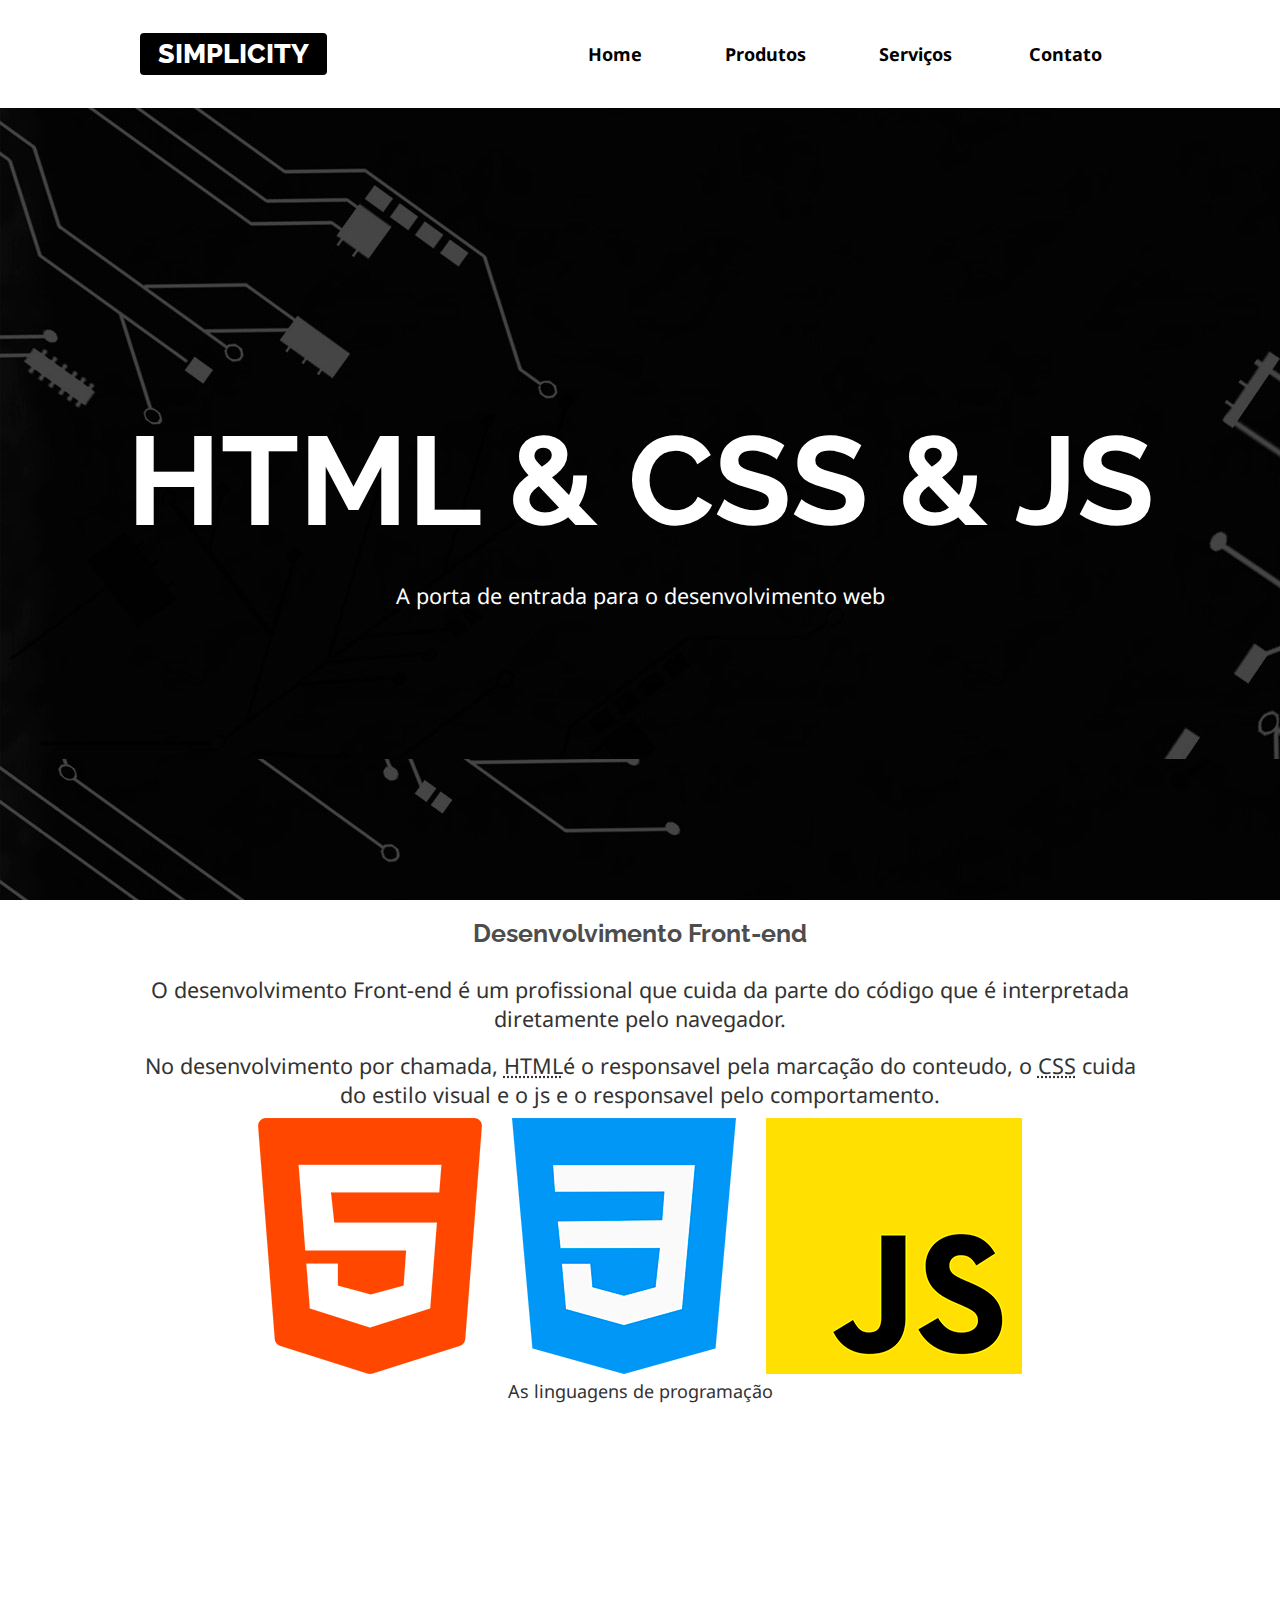
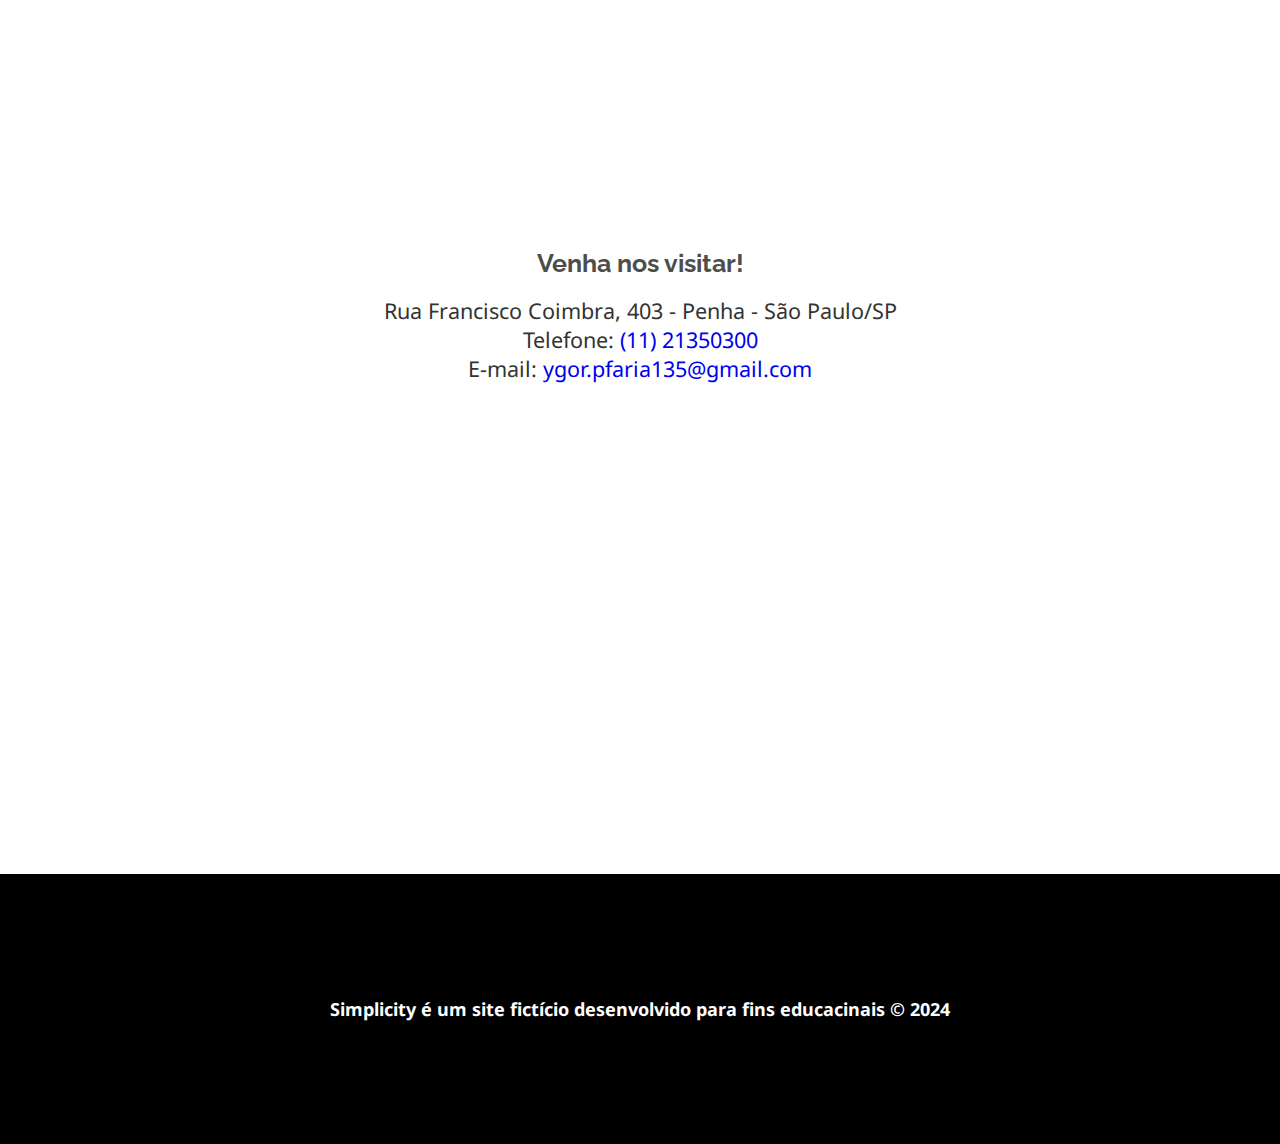
<file: index.html>
<!DOCTYPE html>
<html lang="pt-br">

<head>
    <meta charset="UTF-8">
    <meta name="viewport" content="width=device-width, initial-scale=1.0">
    <title>Simplicity</title>
    
    <link rel="shortcut icon" href="imagens/favicon.png" type="image/png" sizes="64x64">

    <!-- Importacia das fontes do google (deve vir primeiro, antes do nosso CSS) -->
    <link rel="preconnect" href="https://fonts.googleapis.com">
    <link rel="preconnect" href="https://fonts.gstatic.com" crossorigin>
    <link
        href="https://fonts.googleapis.com/css2?family=Noto+Sans:ital,wght@0,100..900;1,100..900&family=Raleway:ital,wght@0,100..900;1,100..900&display=swap"
        rel="stylesheet">

    <link rel="stylesheet" href="css/estilos.css">

</head>

<body>
    <header class="topo">
        <div class="limitador">
            <h1 class="titulo">
                <a href="index.html">Simplicity</a>
            </h1>
            <nav class="menu ">
                <h2 class="titulo-menu"><a href="">Menu &equiv;</a></h2>
                <ul class="links-menu ">
                    <li><a href="index.html">Home</a></li>
                    <li><a href="produtos.html">Produtos</a></li>
                    <li><a href="servicos.html">Serviços</a></li>
                    <li><a href="contato.html">Contato</a></li>
                </ul>
            </nav>
        </div>
    </header>

    <main class="conteudo">

        <article class="destaque">

            <h2>HTML & CSS & JS</h2>
            <p>A porta de entrada para o desenvolvimento web</p>
        </article>

        <article class="front-end limitador">
            <h2>Desenvolvimento Front-end</h2>
            <p>O desenvolvimento Front-end é um profissional que cuida da parte do código que é interpretada diretamente
                pelo navegador.</p>
            <p>No desenvolvimento por chamada, <abbr title=" HyperText Markup Language">HTML</abbr>é o responsavel pela
                marcação do conteudo, o <abbr title="Cascading Style Sheets">CSS</abbr> cuida do estilo visual e o js e
                o responsavel pelo comportamento.</p>

            <figure>
                <img src="imagens/tecnologias.png" alt="">
                <figcaption>As linguagens de programação</figcaption>
            </figure>
        </article>


        <article class="historia">
            <h2>Historias da Internet</h2>
            <iframe height="315" src="https://www.youtube.com/embed/jlkvzcG1UMk?si=4ddoNuQOGo2Hf6Ls"
                title="YouTube video player" frameborder="0"
                allow="accelerometer; autoplay; clipboard-write; encrypted-media; gyroscope; picture-in-picture; web-share"
                referrerpolicy="strict-origin-when-cross-origin" allowfullscreen></iframe>
        </article>

        <article class="localizacao">
            <h2>Venha nos visitar!</h2>
            <address>Rua Francisco Coimbra, 403 - Penha - São Paulo/SP <br>
                Telefone: <a href="tel:1121350300">(11) 21350300</a><br>
                E-mail: <a href="mailto:ygor.pfaria135@gmail.com">ygor.pfaria135@gmail.com</a>
            </address>
            <iframe
                src="https://www.google.com/maps/embed?pb=!1m18!1m12!1m3!1d3658.175628198391!2d-46.5402552!3d-23.526184799999996!2m3!1f0!2f0!3f0!3m2!1i1024!2i768!4f13.1!3m3!1m2!1s0x94ce5e45de28bb23%3A0x1d2ed3122aae28a7!2sSenac%20Penha!5e0!3m2!1sen!2sbr!4v1727264638487!5m2!1sen!2sbr"
                height="450" style="border:0;" allowfullscreen="" loading="lazy"
                referrerpolicy="no-referrer-when-downgrade"></iframe>
        </article>
    </main>

    <footer>
        <p>Simplicity é um site fictício desenvolvido para fins educacinais &copy; <time>2024</time></p>


    </footer>

    <script src="js/menu.js"></script>
</body>

</html>
</file>
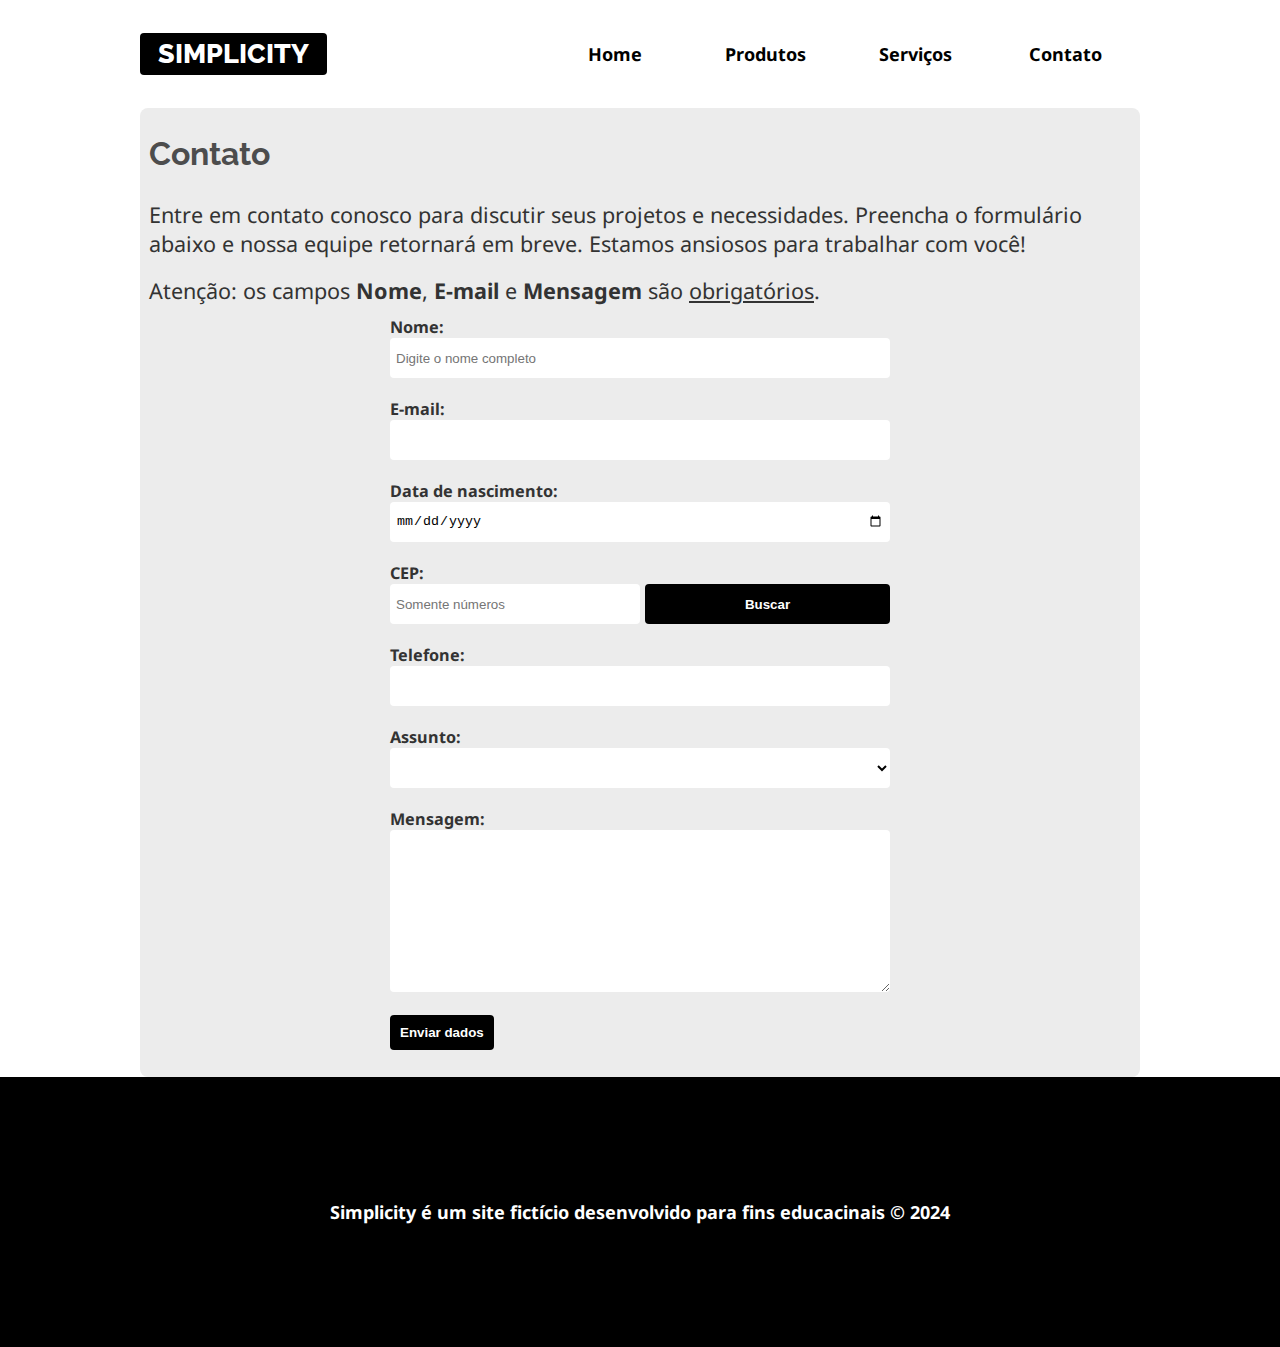
<file: contato.html>
<!DOCTYPE html>
<html lang="pt-br">

<head>
    <meta charset="UTF-8">
    <meta name="viewport" content="width=device-width, initial-scale=1.0">
    <title>serviços - Simplicity</title>

    <link rel="shortcut icon" href="imagens/favicon.png" type="image/png" sizes="64x64">

    <!-- Importacia das fontes do google (deve vir primeiro, antes do nosso CSS) -->
    <link rel="preconnect" href="https://fonts.googleapis.com">
    <link rel="preconnect" href="https://fonts.gstatic.com" crossorigin>
    <link
        href="https://fonts.googleapis.com/css2?family=Noto+Sans:ital,wght@0,100..900;1,100..900&family=Raleway:ital,wght@0,100..900;1,100..900&display=swap"
        rel="stylesheet">

    <!-- Importação  -->
    <link rel="stylesheet" href="lightbox/css/lightbox.min.css">
    <link rel="stylesheet" href="css/estilos.css">


</head>

<body>
    <header class="topo">
        <div class="limitador">
            <h1 class="titulo">
                <a href="index.html">Simplicity</a>
            </h1>
            <nav class="menu ">
                <h2 class="titulo-menu"><a href="">Menu &equiv;</a></h2>
                <ul class="links-menu">
                    <li><a href="index.html">Home</a></li>
                    <li><a href="produtos.html">Produtos</a></li>
                    <li><a href="servicos.html">Serviços</a></li>
                    <li><a href="contato.html">Contato</a></li>
                </ul>
            </nav>
        </div>
    </header>

    <main class="conteudo">

        <article class="conteudo-interno limitador">
        <h2>Contato</h2>
        <p>
            Entre em contato conosco para discutir seus projetos e necessidades. Preencha o formulário abaixo e nossa
            equipe retornará em breve. Estamos ansiosos para trabalhar com você!
        </p>


        <p>Atenção: os campos <b>Nome</b>, <b>E-mail</b> e <b>Mensagem</b> são <u>obrigatórios</u>.</p>


        <form autocomplete="off" action="https://formspree.io/f/xzzbbkzv" method="post" id="my-form">
            <div>
                <label for="nome">Nome:</label>
                <input required type="text" name="nome" id="nome" placeholder="Digite o nome completo">
            </div>

            <div>
                <label for="email">E-mail:</label>
                <input required type="email" name="email" id="email">
            </div>

            <div>
                <label for="nascimento">Data de nascimento:</label>
                <input type="date" name="nascimento" id="nascimento">
            </div>

            <!-- INÍCIO HTML PARA CEP/ENDEREÇO -->
            <div>
                <label for="cep">CEP: <br><span id="status"></span></label>
                <div id="area-do-cep">
                    <!-- Usamos inputmode numerica para que
                                o teclado virtual mostre números e para que não seja mostrado botões adicionais no navegador desktop. -->
                    <input maxlength="9" inputmode="numeric" placeholder="Somente números" type="text" id="cep"
                        name="cep" required> <br>
                    <button id="buscar">Buscar</button>
                </div>
            </div>
            <div class="campos-restantes">
                <label for="endereco">Endereço:</label>
                <input type="text" id="endereco" name="endereco" size="30">
            </div>
            <div class="campos-restantes">
                <label for="bairro">Bairro:</label>
                <input type="text" id="bairro" name="bairro">
            </div>
            <div class="campos-restantes">
                <label for="cidade">Cidade:</label>
                <input type="text" id="cidade" name="cidade">
            </div>
            <div class="campos-restantes">
                <label for="estado">Estado:</label>
                <input type="text" id="estado" name="estado">
            </div>
            <!-- /FIM HTML PARA CEP/ENDEREÇO -->


            <div>
                <label for="telefone">Telefone:</label>
                <input type="tel" name="telefone" id="telefone">
            </div>

            <div>
                <label for="assunto">Assunto:</label>
                <select name="assunto" id="assunto">
                    <!-- Sempre deixe um option vazio para que o usuário escolha por conta própria. -->
                    <option value=""></option>
                    <option>Dúvidas</option>
                    <option>Elogios</option>
                    <option>Reclamações</option>
                    <option>Outros</option>
                </select>
            </div>

            <div>
                <label for="mensagem">Mensagem:</label>

                <!-- Sempre inicie e termine o textarea na mesma linha -->
                <textarea required name="mensagem" id="mensagem" cols="30" rows="10"></textarea>
            </div>
            <button id="my-form-button" type="submit">Enviar dados</button>
            <p id="my-form-status"></p>
        </form>
    </article>
    </main>


    <footer>
        <p>Simplicity é um site fictício desenvolvido para fins educacinais &copy; <time>2024</time></p>


    </footer>

    <script src="js/jquery-3.7.1.min.js"></script>
    <script src="js/jquery.mask.min.js"></script>

    <script src="js/menu.js"></script>
    <script src="js/contato.js"></script>

</body>

</html>
</file>
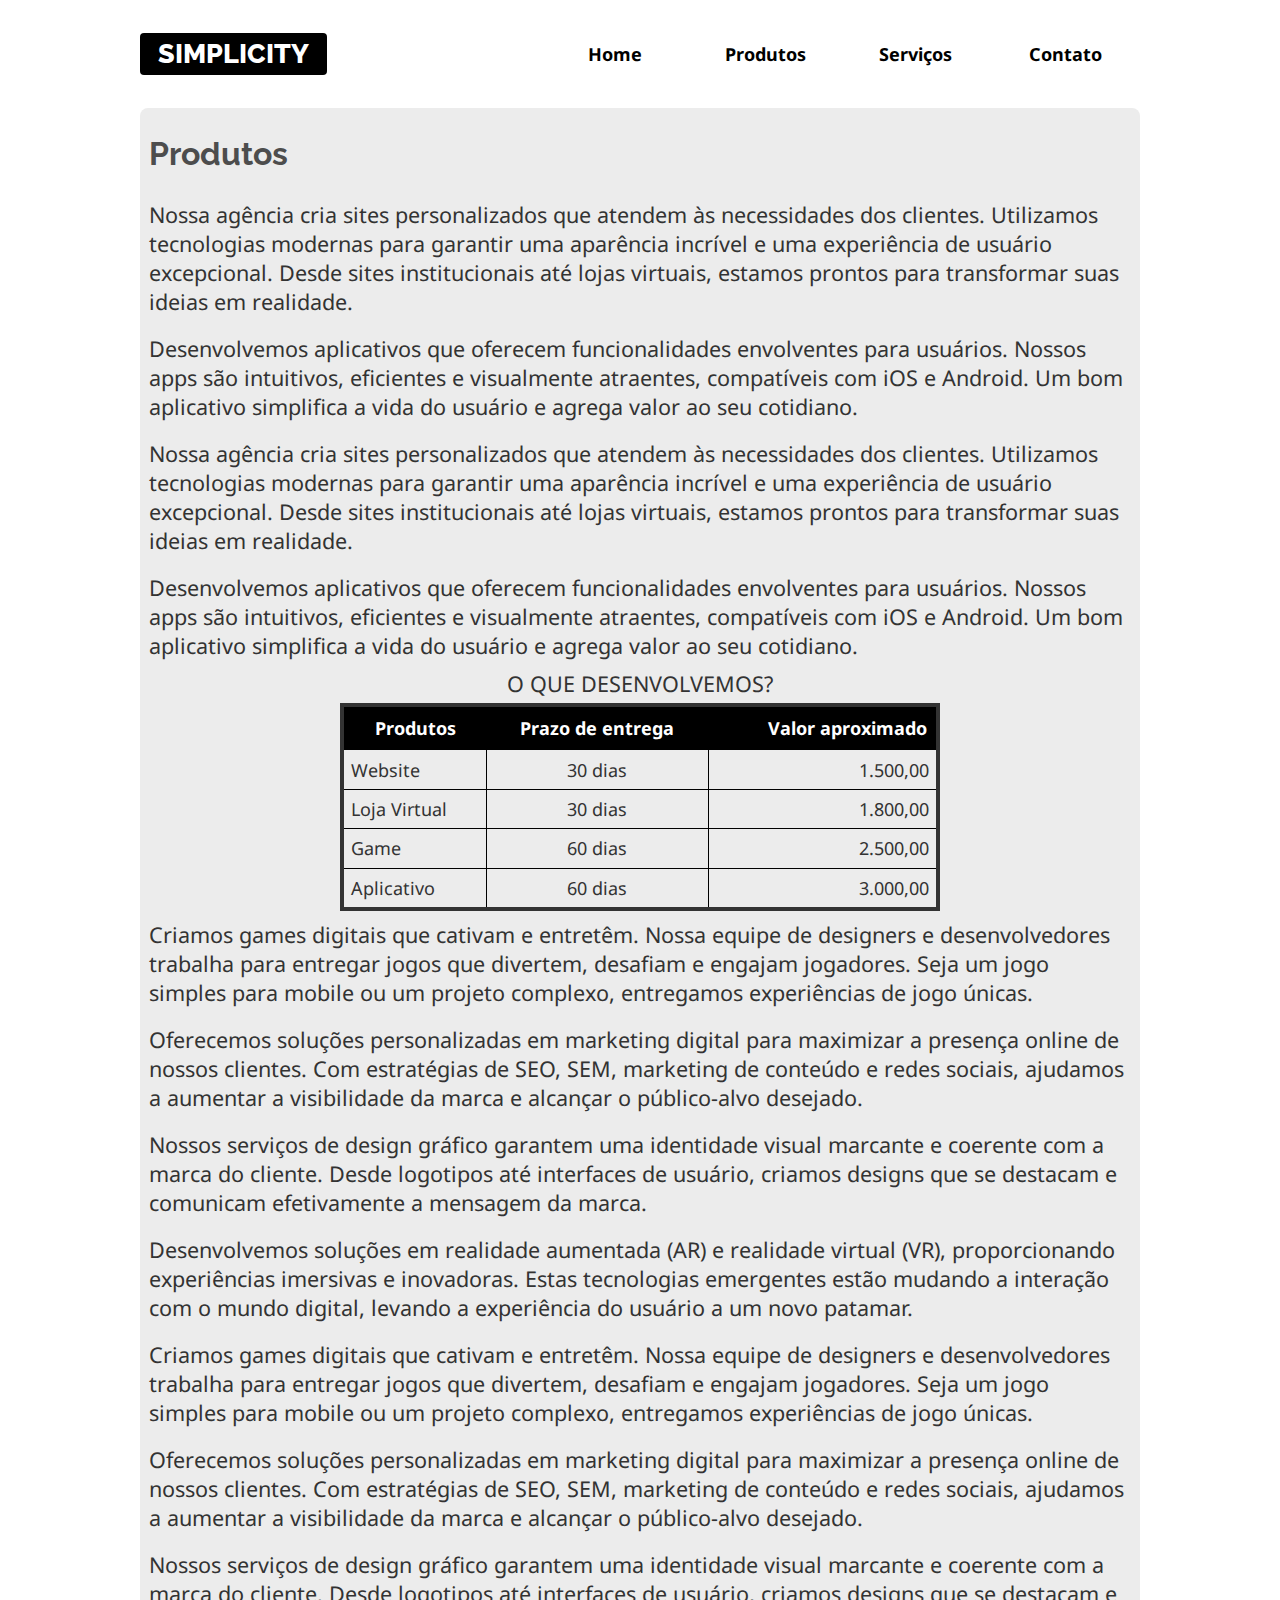
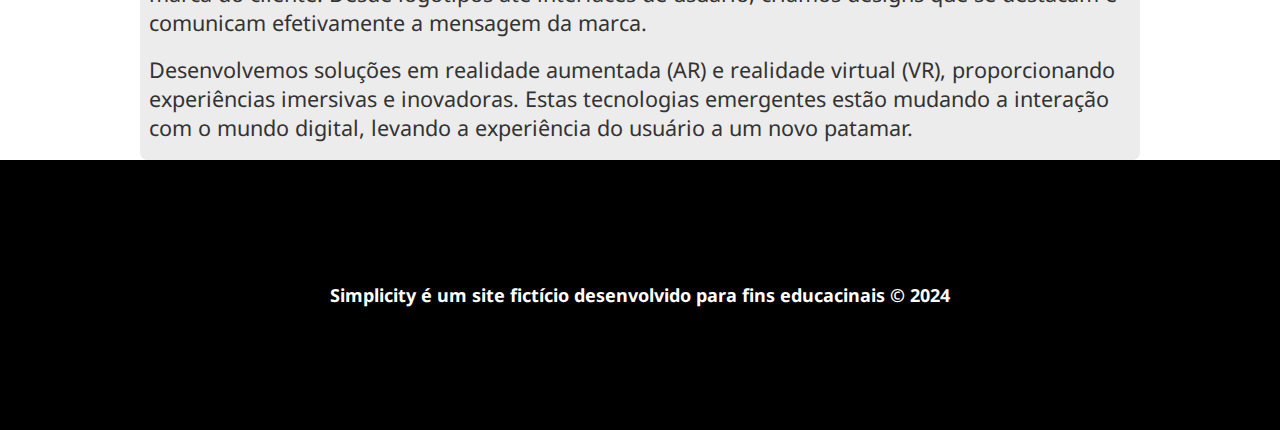
<file: produtos.html>
<!DOCTYPE html>
<html lang="pt-br">

<head>
    <meta charset="UTF-8">
    <meta name="viewport" content="width=device-width, initial-scale=1.0">
    <title>Produtos - Simplicity</title>

    <link rel="shortcut icon" href="imagens/favicon.png" type="image/png" sizes="64x64">

    <!-- Importacia das fontes do google (deve vir primeiro, antes do nosso CSS) -->
    <link rel="preconnect" href="https://fonts.googleapis.com">
    <link rel="preconnect" href="https://fonts.gstatic.com" crossorigin>
    <link
        href="https://fonts.googleapis.com/css2?family=Noto+Sans:ital,wght@0,100..900;1,100..900&family=Raleway:ital,wght@0,100..900;1,100..900&display=swap"
        rel="stylesheet">

    <link rel="stylesheet" href="css/estilos.css">

</head>

<body>
    <header class="topo">
        <div class="limitador">
            <h1 class="titulo">
                <a href="index.html">Simplicity</a>
            </h1>
            <nav class="menu ">
                <h2 class="titulo-menu"><a href="">Menu &equiv;</a></h2>
                <ul class="links-menu">
                    <li><a href="index.html">Home</a></li>
                    <li><a href="produtos.html">Produtos</a></li>
                    <li><a href="servicos.html">Serviços</a></li>
                    <li><a href="contato.html">Contato</a></li>
                </ul>
            </nav>
        </div>
    </header>

    <main class="conteudo">
        <article class="limitador conteudo-interno">
            <h2>Produtos</h2>
            <p>
            Nossa agência cria sites personalizados que atendem às necessidades dos clientes. Utilizamos tecnologias
            modernas para garantir uma aparência incrível e uma experiência de usuário excepcional. Desde sites
            institucionais até lojas virtuais, estamos prontos para transformar suas ideias em realidade.
        </p>
        <p>
            Desenvolvemos aplicativos que oferecem funcionalidades envolventes para usuários. Nossos apps são intuitivos, eficientes e visualmente atraentes, compatíveis com iOS e Android. Um bom aplicativo simplifica a vida do usuário e agrega valor ao seu cotidiano.
        </p>
        
        <table>
            <p>
                Nossa agência cria sites personalizados que atendem às necessidades dos clientes. Utilizamos tecnologias
                modernas para garantir uma aparência incrível e uma experiência de usuário excepcional. Desde sites
                institucionais até lojas virtuais, estamos prontos para transformar suas ideias em realidade.
            </p>
            <p>
                Desenvolvemos aplicativos que oferecem funcionalidades envolventes para usuários. Nossos apps são intuitivos, eficientes e visualmente atraentes, compatíveis com iOS e Android. Um bom aplicativo simplifica a vida do usuário e agrega valor ao seu cotidiano.
            </p>
            
            
            <table>
                <caption>O que Desenvolvemos?</caption>
                    <thead>
                        <tr>
                            <th>Produtos</th>
                            <th>Prazo de entrega</th>
                            <th>Valor aproximado</th>
                        </tr>
                    </thead>
                    <tbody>
                        <tr>
                            <td>Website</td>
                            <td>30 dias</td>
                            <td>1.500,00</td>
                        </tr>
                        <tr>
                            <td>Loja Virtual</td>
                            <td>30 dias</td>
                            <td>1.800,00</td>
                        </tr>
                        <tr>
                            <td>Game</td>
                            <td>60 dias</td>
                            <td>2.500,00</td>
                        </tr>
                        <tr>
                            <td>Aplicativo</td>
                            <td>60 dias</td>
                            <td>3.000,00</td>
                        </tr>
                    </tbody>
                
            </table>
            
            <p>
                Criamos games digitais que cativam e entretêm. Nossa equipe de designers e desenvolvedores trabalha para entregar jogos que divertem, desafiam e engajam jogadores. Seja um jogo simples para mobile ou um projeto complexo, entregamos experiências de jogo únicas.
            </p>
            <p>
                Oferecemos soluções personalizadas em marketing digital para maximizar a presença online de nossos clientes. Com estratégias de SEO, SEM, marketing de conteúdo e redes sociais, ajudamos a aumentar a visibilidade da marca e alcançar o público-alvo desejado.
            </p>
            <p>
                Nossos serviços de design gráfico garantem uma identidade visual marcante e coerente com a marca do cliente. Desde logotipos até interfaces de usuário, criamos designs que se destacam e comunicam efetivamente a mensagem da marca.
            </p>
            <p>
                Desenvolvemos soluções em realidade aumentada (AR) e realidade virtual (VR), proporcionando experiências imersivas e inovadoras. Estas tecnologias emergentes estão mudando a interação com o mundo digital, levando a experiência do usuário a um novo patamar.
            </p>          <thead></thead>
        </table>
        
        
        <p>
            Criamos games digitais que cativam e entretêm. Nossa equipe de designers e desenvolvedores trabalha para entregar jogos que divertem, desafiam e engajam jogadores. Seja um jogo simples para mobile ou um projeto complexo, entregamos experiências de jogo únicas.
        </p>
        <p>
            Oferecemos soluções personalizadas em marketing digital para maximizar a presença online de nossos clientes. Com estratégias de SEO, SEM, marketing de conteúdo e redes sociais, ajudamos a aumentar a visibilidade da marca e alcançar o público-alvo desejado.
        </p>
        <p>
            Nossos serviços de design gráfico garantem uma identidade visual marcante e coerente com a marca do cliente. Desde logotipos até interfaces de usuário, criamos designs que se destacam e comunicam efetivamente a mensagem da marca.
        </p>
        <p>
            Desenvolvemos soluções em realidade aumentada (AR) e realidade virtual (VR), proporcionando experiências imersivas e inovadoras. Estas tecnologias emergentes estão mudando a interação com o mundo digital, levando a experiência do usuário a um novo patamar.
        </p></article>

    </main>

    <footer>
        <p>Simplicity é um site fictício desenvolvido para fins educacinais &copy; <time>2024</time></p>


    </footer>

    <script src="js/menu.js"></script>
</body>

</html>
</file>
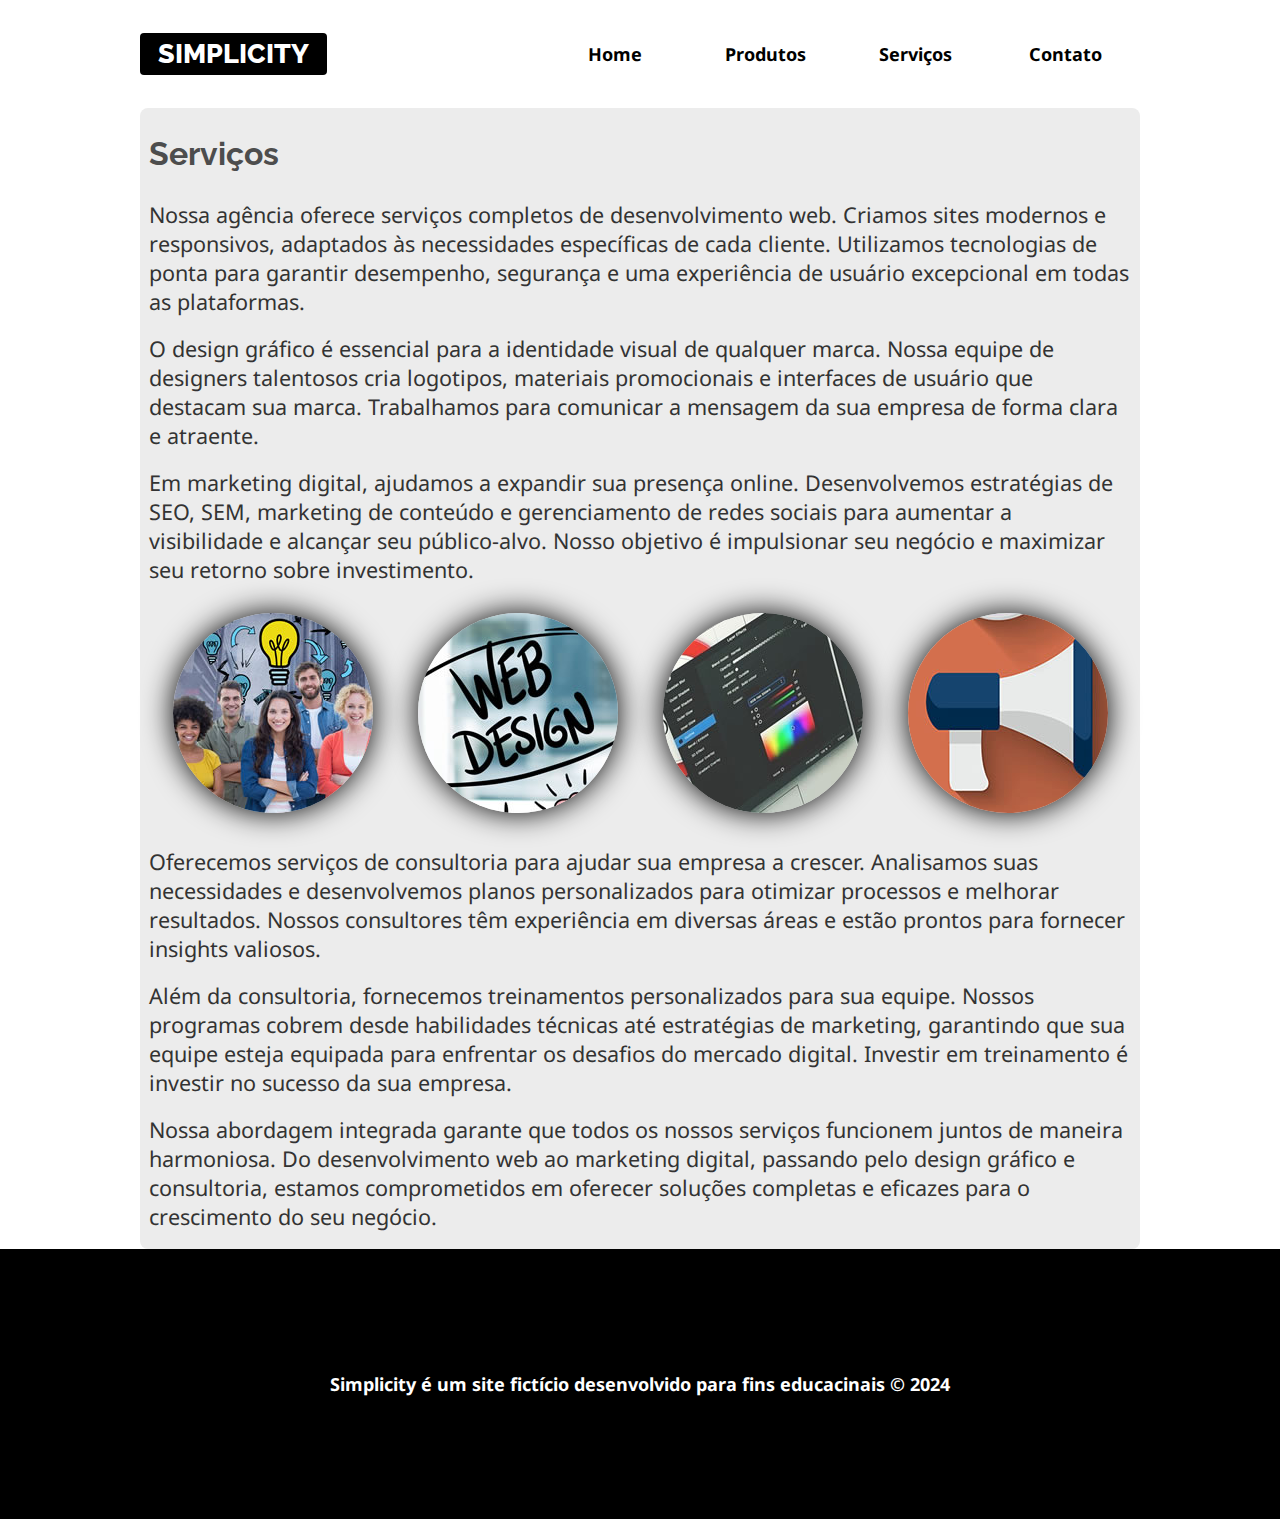
<file: servicos.html>
<!DOCTYPE html>
<html lang="pt-br">

<head>
    <meta charset="UTF-8">
    <meta name="viewport" content="width=device-width, initial-scale=1.0">
    <title>serviços - Simplicity</title>

    <link rel="shortcut icon" href="imagens/favicon.png" type="image/png" sizes="64x64">

    <!-- Importacia das fontes do google (deve vir primeiro, antes do nosso CSS) -->
    <link rel="preconnect" href="https://fonts.googleapis.com">
    <link rel="preconnect" href="https://fonts.gstatic.com" crossorigin>
    <link
        href="https://fonts.googleapis.com/css2?family=Noto+Sans:ital,wght@0,100..900;1,100..900&family=Raleway:ital,wght@0,100..900;1,100..900&display=swap"
        rel="stylesheet">

    <!-- Importação  -->
    <link rel="stylesheet" href="lightbox/css/lightbox.min.css">
    <link rel="stylesheet" href="css/estilos.css">


</head>

<body>
    <header class="topo">
        <div class="limitador">
            <h1 class="titulo">
                <a href="index.html">Simplicity</a>
            </h1>
            <nav class="menu ">
                <h2 class="titulo-menu"><a href="">Menu &equiv;</a></h2>
                <ul class="links-menu">
                    <li><a href="index.html">Home</a></li>
                    <li><a href="produtos.html">Produtos</a></li>
                    <li><a href="servicos.html">Serviços</a></li>
                    <li><a href="contato.html">Contato</a></li>
                </ul>
            </nav>
        </div>
    </header>

    <main class="conteudo">
        <article class="limitador conteudo-interno">

            <h2>Serviços</h2>

            <p>
                Nossa agência oferece serviços completos de desenvolvimento web. Criamos sites modernos e responsivos,
                adaptados às necessidades específicas de cada cliente. Utilizamos tecnologias de ponta para garantir
                desempenho, segurança e uma experiência de usuário excepcional em todas as plataformas.
            </p>

            <p>
                O design gráfico é essencial para a identidade visual de qualquer marca. Nossa equipe de designers
                talentosos cria logotipos, materiais promocionais e interfaces de usuário que destacam sua marca.
                Trabalhamos para comunicar a mensagem da sua empresa de forma clara e atraente.
            </p>
            <p>
                Em marketing digital, ajudamos a expandir sua presença online. Desenvolvemos estratégias de SEO, SEM,
                marketing de conteúdo e gerenciamento de redes sociais para aumentar a visibilidade e alcançar seu
                público-alvo. Nosso objetivo é impulsionar seu negócio e maximizar seu retorno sobre investimento.
            </p>

            <figure class="galeria">

                <a data-title="Funcionarios de empresa" data-lightbox="foto" href="imagens/consultoria-treinamento.jpg">
                    <img src="imagens/consultoria-treinamento-mini.jpg" alt="">
                </a>

                <a data-title="Ideias para um projeto" data-lightbox="foto" href="imagens/desenvolvimento-web.jpg">
                    <img src="imagens/desenvolvimento-web-mini.jpg" alt="">
                </a>

                <a data-title="Web designers" data-lightbox="foto" href="imagens/design-grafico.jpg">
                    <img src="imagens/design-grafico-mini.jpg" alt="">
                </a>

                <a data-title="Comunicação em Grupo" data-lightbox="foto" href="imagens/marketing-digital.jpg">
                    <img class="mini" src="imagens/marketing-digital-mini.jpg" alt="">
                </a>


            </figure>

            <p>
                Oferecemos serviços de consultoria para ajudar sua empresa a crescer. Analisamos suas necessidades e
                desenvolvemos planos personalizados para otimizar processos e melhorar resultados. Nossos consultores
                têm experiência em diversas áreas e estão prontos para fornecer insights valiosos.
            </p>
            <p>
                Além da consultoria, fornecemos treinamentos personalizados para sua equipe. Nossos programas cobrem
                desde habilidades técnicas até estratégias de marketing, garantindo que sua equipe esteja equipada para
                enfrentar os desafios do mercado digital. Investir em treinamento é investir no sucesso da sua empresa.
            </p>
            <p>
                Nossa abordagem integrada garante que todos os nossos serviços funcionem juntos de maneira harmoniosa.
                Do desenvolvimento web ao marketing digital, passando pelo design gráfico e consultoria, estamos
                comprometidos em oferecer soluções completas e eficazes para o crescimento do seu negócio.
            </p>

        </article>

    </main>

    <footer>
        <p>Simplicity é um site fictício desenvolvido para fins educacinais &copy; <time>2024</time></p>


    </footer>
    <!-- Importação de Biblioteca jQuery (sempre primeiro) -->
    <script src="js/jquery-3.7.1.min.js"></script>

    <!-- Importação do JS do plugin Lightbox -->
    <script src="lightbox/js/lightbox.min.js"></script>

    <script>
        lightbox.option({
          'resizeDuration': 200,
          'wrapAround': true,
          albumLabel: "Foto %1 de %2"
        
        })
    </script>                         

    <script src="js/menu.js"></script>
</body>

</html>
</file>
<file: css/estilos.css>
*,
*::after,
*::before {
    box-sizing: border-box;
}

:root {
    --cor-titulo: #4d4d4d;
    --cor-texto: #333;
    --cor-escura: #000;
    --cor-clara: #fff;
    --cor-intermediaria: #ececec;
}

body,
h1,
h2,
p,
figure,
.links-menu {
    margin: 0;
    padding: 0;
    list-style: none;
    /* remover macação de lista  */

}

/*  Impportante para uso de medidas relativas REM */
html {
    font-size: 16px;
}

body {
    font-family: "Noto Sans", sans-serif;
    color: var(--cor-texto);

}

img {
    max-width: 100%;
}

a {
    text-decoration: none;
}

.titulo {
    font-family: Raleway, sans-serif;
    text-transform: uppercase;
    font-weight: 800;
    font-size: 1.5rem;

    a {
        background-color: var(--cor-escura);
        color: var(--cor-clara);
        padding: 0.3rem 1rem;
        border-radius: 4px;
    }
}

.topo {

    z-index: 10;
    background-color: var(--cor-clara);
    position: sticky;
    top: 0;

    /*  Classe .limitador especifica para uso no cabeçalho/.topo: além das configurações gerais (width e margin), Aqui ela tambem tem altura e ajuste do flex */
    .limitador {
        height: 12vh;
        display: flex;
        justify-content: space-between;
        align-items: center;
    }


}

/* Classe .limitador de uso geral: Sempre terá largura de 95vw e margin auto não importando onde será aplicada. */
.limitador {
    width: 95vw;
    margin: auto;
    /* background-color: yellow; */
}



.titulo-menu a {
    color: var(--cor-escura);
    font-size: 1.2rem;
    padding: 1rem;
    display: inline-block;
}

.menu a:hover,
.menu a:focus {
    background-color: var(--cor-intermediaria);
}

/* Estilos para lista ul contida no menu nav */
.links-menu {
    /* Atenção! Neste ponto, fazemos com que os links do menu iniciem escondidos (displey:none) em telas pequenas. Posteriormente, com JS, faremos os comandos necessario para exibir/esconder de forma alternada. */
    display: none;

    a {
        color: var(--cor-escura);
        font-weight: bold;
        /* background-color: yellow; */
        height: 50px;
        display: flex;
        justify-content: center;
        align-items: center;
    }
}



.links-menu.aberto {
    /* Usamos para desfazer o display:none  */
    display: flex;

    /* para colocar em coluna */
    flex-direction: column;

    /* para ajustar a posição final */
    position: absolute;
    left: 0;
    right: 0;
    background-color: var(--cor-clara);
}

.destaque {
    background-image: url(../imagens/fundo-destaque.jpg);
    height: 88vh;
    display: flex;
    flex-direction: column;
    justify-content: center;
    align-items: center;
    background-attachment: fixed;

    h2,
    p {
        color: var(--cor-clara);
        display: inline;
        text-align: center;
        animation-name: animaDestaque;
        animation-duration: .5s;
    }


    h2 {
        font-size: clamp(3rem, 10vw, 7rem);
    }

    p {
        font-size: clamp(1, 5rem, 3vw, 3rem);
        animation-delay: .5s;
        animation-fill-mode: backwards;
    }
}

/*  Sobre a função clamp() 
Função útil para redimensionamento responsivo de acordo com criterios de tamahos mínimos, ideal/ variável/responsivo e máximo. Uso mais comum é para textos responsivos, mas pode ser usada com qualquer propriedade que envolva tamanhos (width, height etc..)


clamp(
)
*/

@keyframes animaDestaque {
    font {
        opacity: 0;
        transform: scale(0.3);
    }

    to {
        opacity: 0.5;
        transform: scale(1);
    }
}


article {
    h2 {
        padding: 1rem;
        font-size: 1.4rem;
        font-family: Raleway, sans-serif;
        color: var(--cor-titulo);
    }

    p {
        padding: .5rem 0;
        font-size: 1.2rem;
    }

    address {
        font-size: 1.2rem;
        font-style: normal;
    }
}

.front-end,
.historia,
.localizacao {
    text-align: center;

}

.historia {
    background-image: url(../imagens/fundo-madeira.jpg);
    background-attachment: fixed;

    h2 {
        color: var(--cor-clara);
        font-size: 30px;
        text-shadow: 2px 2px 4px;
    }

    iframe {
        width: 100%;
        margin-bottom: 2rem;
        max-width: 700px;
    }
}

.localizacao {
    iframe {
        width: 100%;
        margin-top: 2rem;
    }
}

footer {
    background-color: var(--cor-escura);
    height: 30vh;
    display: flex;
    justify-content: center;
    align-items: center;
    text-align: center;

    p {
        color: var(--cor-clara);
        font-weight: bold;
    }
}

/* Paginas de produtos */

.conteudo-interno {
    background-color: var(--cor-intermediaria);
    padding: .5rem;
    border-radius: 8px;

    h2 {
        padding-left: 0;
        font-size: 1.8rem;
    }
}


table {
    border: solid 4px;
    width: 80%;
    max-width: 600px;
    margin: auto;
    border-collapse: collapse;
}

caption {
    text-transform: uppercase;
    font-size: 1.2rem;
    padding-bottom: .3rem;
}

th,
td {
    border: solid 1px var(--cor-escura);
}

th {
    background-color: var(--cor-escura);
    color: var(--cor-clara);
    padding: .5rem;
}

td {
    padding: .4rem;
}

td:nth-child(2) {
    text-align: center;
}

td:last-child,
th:last-child {
    text-align: right;
}

tr:nth-child(even) {
    background-color: var(--cor-intermediaria);
}


.galeria {
    text-align: center;

    img {
        margin: 20px;
        border-radius: 100px;
        box-shadow: var(--cor-escura)0 0 30px;
        transition: transform 0.5s
        
    }

    img:hover {
        transform: scale(1.2) rotate(30deg);
    }
}

/* Regras para o formulário de contato */
form {
    max-width: 500px;
    margin: auto;
}

label {
    font-size: 0.9rem;
    font-weight: bold;
    color: var(--cor-texto);
}

form div { margin-bottom: 1rem; }

input, select, textarea {
    width: 100%;
    border: none;
    padding: 6px;
    height: 40px;
    border-radius: 4px;
    background-color: var(--cor-clara);
}

textarea { height: auto; }

button {
    border: none;
    background-color: var(--cor-escura);
    color: var(--cor-clara);
    padding: 10px;
    font-weight: bold;
    border-radius: 4px;
}

button:hover, button:focus {
    background-color: darkblue;
    cursor: pointer;
    transform: scale(1.05);
}

#area-do-cep {
    display: flex;
    justify-content: space-between;
}

#cep { width: 50%; }

#buscar { 
    width: 49%;
    padding: 12px;
}

.campos-restantes { display: none; }

@media screen and (min-width: 600px) {
    .titulo-menu { display: none;}
    .links-menu {  
        display: flex;
        li { width: 100%;}
    }
    .menu { width: 60%;}
}

@media screen and (min-width: 1000px) {
    html { font-size: 18px; }
    .limitador { max-width: 1000px}
    
}
</file>
